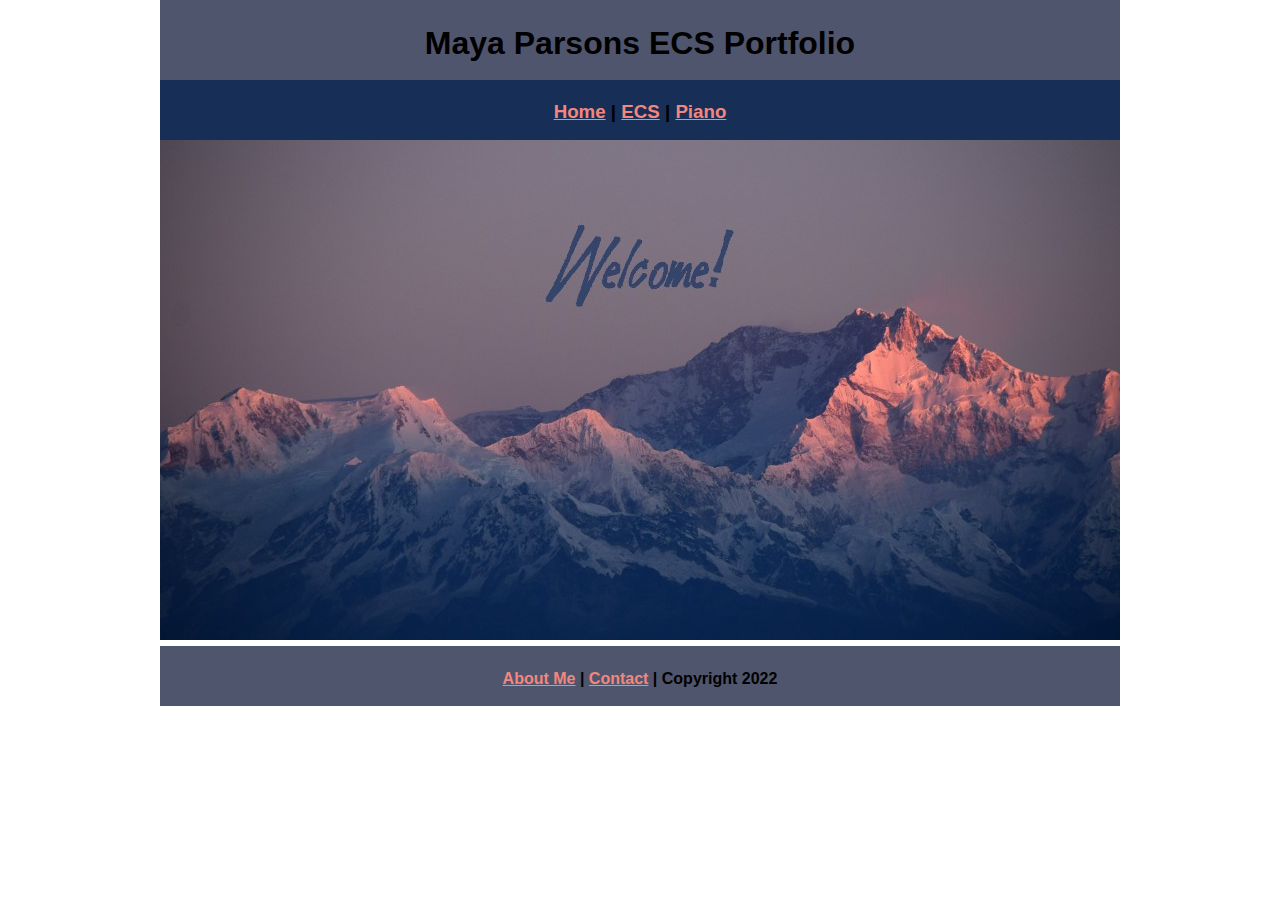
<file: index.html>
<!DOCTYPE html>
<html class="homePage">
<head>
	<!-- This is a comment! Text here will be ignored by the browser. -->
	<meta charset="UTF-8">
	<title>Maya Parsons ECS Portfolio</title>
	<link href="myCSS.css" rel="stylesheet" type="text/css">
</head>
<body>
<div class="container">
  <div class="header">
  	<h1>Maya Parsons ECS Portfolio</h1>
  </div>
  <div class="nav">
    <h3> <a href="index.html">Home</a> | <a href="ecs/index.html">ECS</a> | <a href="interest/index.html">Piano</a> </h3>
  </div>
  <div class="content">
	  <img src="images/welcome home.jpg" alt="Welcome" width="960" height="500">
</div>
  <div class="footer">
    <h4> <a href="aboutme.html">About Me</a> | <a href="mailto:mayapars9596@granitesd.org">Contact</a> | Copyright 2022</h4>
  </div>
</div>
</body>
</html>
</file>
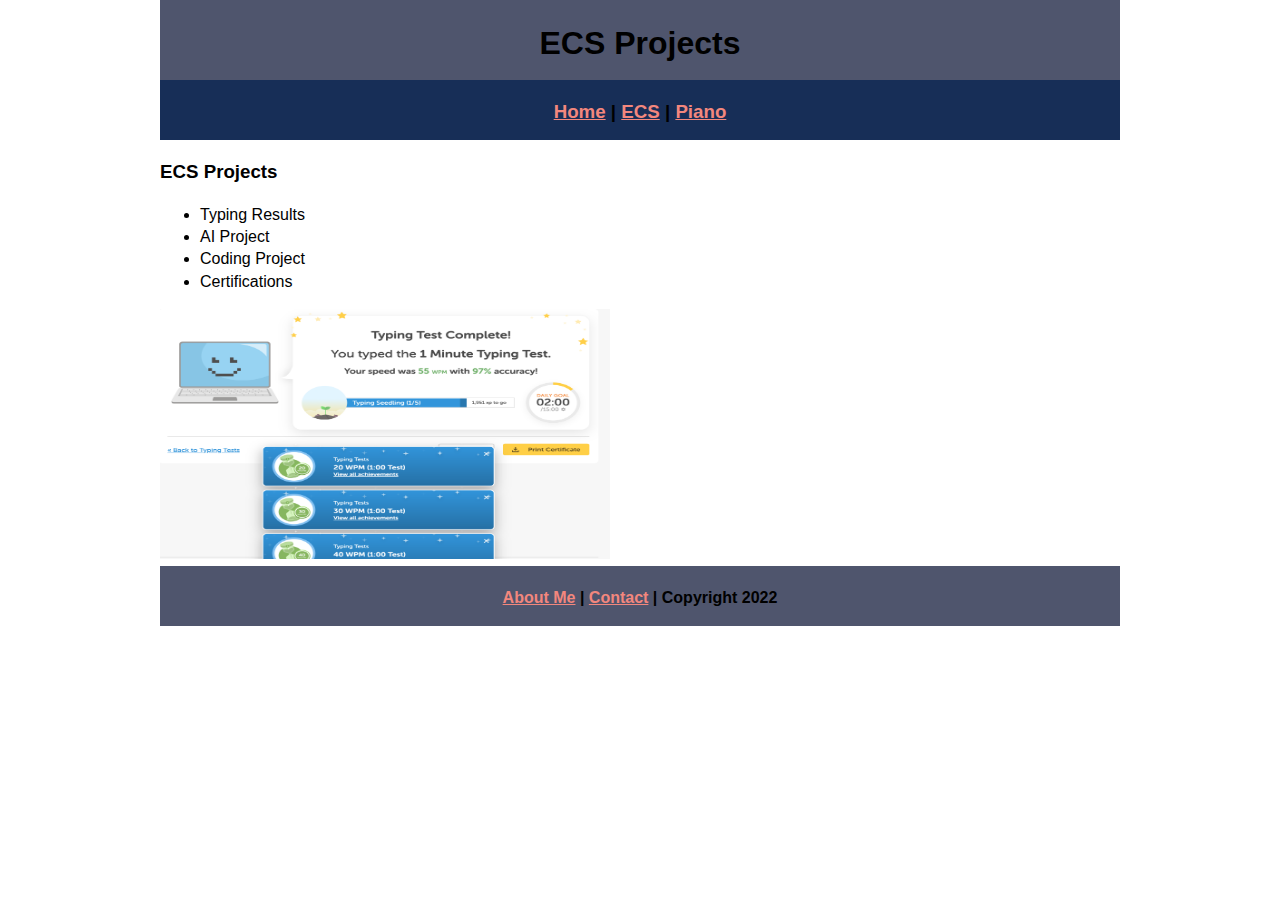
<file: ecs/index.html>
<!DOCTYPE html>
<html class="homePage">
<head>
	<!-- This is a comment! Text here will be ignored by the browser. -->
	<meta charset="UTF-8">
	<title>ECS Projects</title>
	<link href="../myCSS.css" rel="stylesheet" type="text/css">
</head>
<body>
<div class="container">
  <div class="header">
  	<h1>ECS Projects</h1>
  </div>
  <div class="nav">
    <h3> <a href="../index.html">Home</a> | <a href="index.html">ECS</a> | <a href="../interest/index.html">Piano</a> </h3>
  </div>
  <div class="content">
	  <h3>ECS Projects</h3>
	  <ul>
		  <li>Typing Results</li>
		  <li>AI Project</li>
		  <li>Coding Project</li>
		  <li>Certifications</li>
	  </ul>
	  </h3>
	 <img src="../images/typing.jpeg" alt="Typing" width="450" height="250"> 

	
   </div>
  <div class="footer">
 <h4> <a href="../aboutme.html">About Me</a> | <a href="mailto:mayapars9596@granitesd.org">Contact</a> | Copyright 2022</h4>
  </div>
</div>
</body>
</html>
</file>
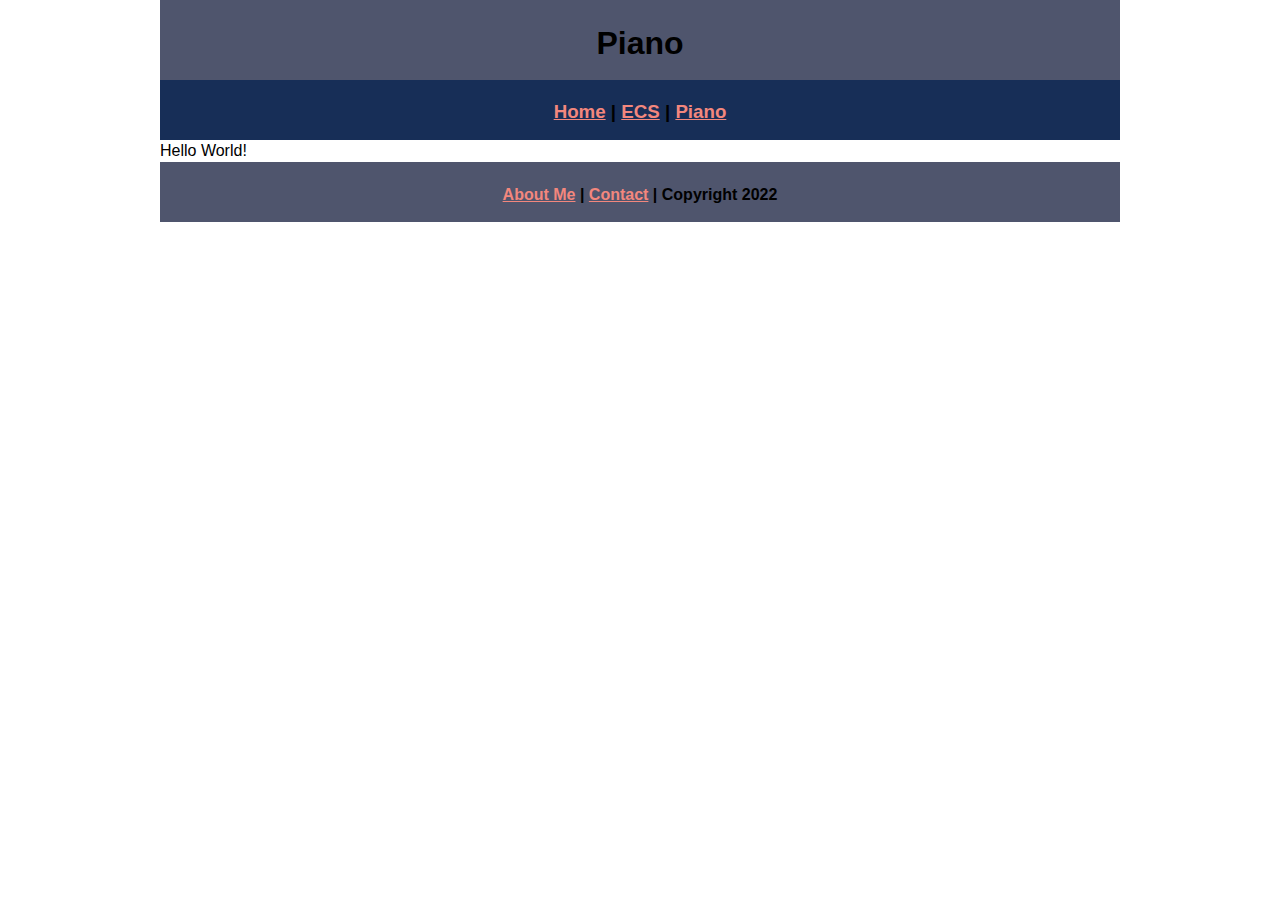
<file: interest/index.html>
<!DOCTYPE html>
<html class="homePage">
<head>
	<!-- This is a comment! Text here will be ignored by the browser. -->
	<meta charset="UTF-8">
	<title>Piano</title>
	<link href="../myCSS.css" rel="stylesheet" type="text/css">
</head>
<body>
<div class="container">
  <div class="header">
  	<h1>Piano</h1>
  </div>
  <div class="nav">
    <h3> <a href="../index.html">Home</a> | <a href="../ecs/index.html">ECS</a> | <a href="index.html">Piano</a> </h3>
  </div>
  <div class="content">
	  Hello World!
</div>
  <div class="footer">
 <h4> <a href="../aboutme.html">About Me</a> | <a href="mailto:mayapars9596@granitesd.org">Contact</a> | Copyright 2022</h4>
  </div>
</div>
</body>
</html>
</file>
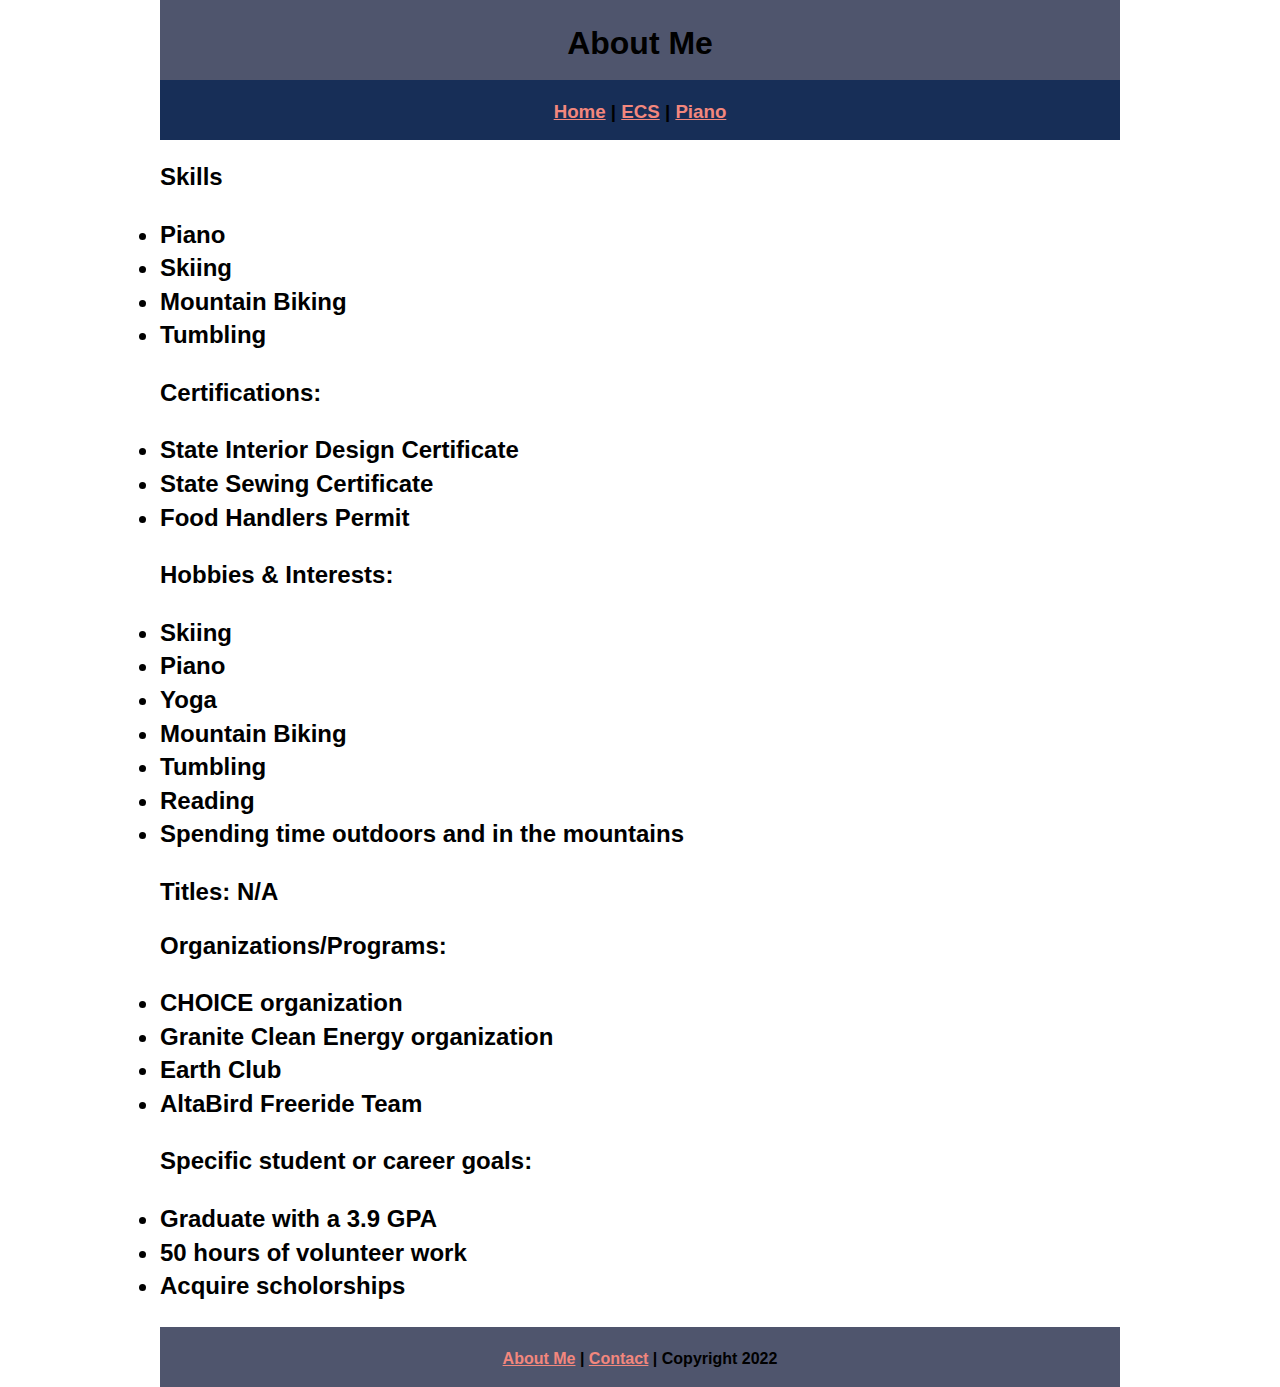
<file: aboutme.html>
<!DOCTYPE html>
<html class="homePage">
<head>
	<!-- This is a comment! Text here will be ignored by the browser. -->
	<meta charset="UTF-8">
	<title>About Me</title>
	<link href="myCSS.css" rel="stylesheet" type="text/css">
</head>
<body>
<div class="container">
  <div class="header">
  	<h1>About Me</h1>
  </div>
  <div class="nav">
    <h3> <a href="index.html">Home</a> | <a href="ecs/index.html">ECS</a> | <a href="interest/index.html">Piano</a> </h3>
  </div>
  <div class="content">
	   <h2> Skills
    <p>
    <li>Piano </li> <li> Skiing</li> <li>Mountain Biking </li> <li>Tumbling </li> 
    </p>
      </h2>
 <h2>
   Certifications:
   <p>
   <li>State Interior Design Certificate</li> <li>State Sewing Certificate</li> <li>Food Handlers Permit</li> 
   </p>
    </h2>
  <h2> Hobbies & Interests: 
    <p>
    <li>Skiing</li> <li>Piano</li> <li>Yoga </li> <li>Mountain Biking </li> <li>Tumbling </li> <li> Reading </li> <li>Spending time outdoors and in the mountains</li> 
    </p>
      </h2>
  <h2>Titles: N/A</h2>
  
  <h2>Organizations/Programs: 
    <p>
    <li>CHOICE organization </li> <li>Granite Clean Energy organization </li> <li>Earth Club </li> <li>AltaBird Freeride Team</li> 
    </p>
      </h2>
  <h2>Specific student or career goals: 
    <p>
    <li>Graduate with a 3.9 GPA </li> <li>50 hours of volunteer work</li> <li>Acquire scholorships</li>
    </p>
      </h2>
</div>
  <div class="footer">
    <h4> <a href="aboutme.html">About Me</a> | <a href="mailto:mayapars9596@granitesd.org">Contact</a> | Copyright 2022</h4>
  </div>
</div>
</body>
</html>
</file>
<file: myCSS.css>
@charset "UTF-8";
/* This is a comment! Text here will be ignored by the browser. */
body {
	margin: 0 auto;
	font: 100%/1.4 Verdana, Arial, Helvetica, sans-serif;
}
.homePage {
	background: #FFFFFF;
}
.container {
	width: 960px;
	margin: 0 auto;
}
.header {
	background: #4F556D;
	text-align: center;
	margin: 0px;
	padding: 5;
	float: left;
	width: 100%;
	height: 80px;
	
}
.nav {
	background: #172E57;
	margin: 0px;
	padding: 5;
	float: left;
	width: 100%;
	height: 60px;
	text-align: center;
}
.content {
	background: #FFFFFF;
	margin: 0px;
	float: left;
	width: 100%;
	text-align: left;
}
.footer {
	background: #4F556D;
	margin: 0px;
	float: left;
	width: 100%;
	height: 60px;
	text-align: center;
}
a:link {
     color: #F3877D;
}
a:visited {
     color: #F3877D;
}
a:hover, a:active, a:focus { 
     text-decoration: underline;
}
</file>
